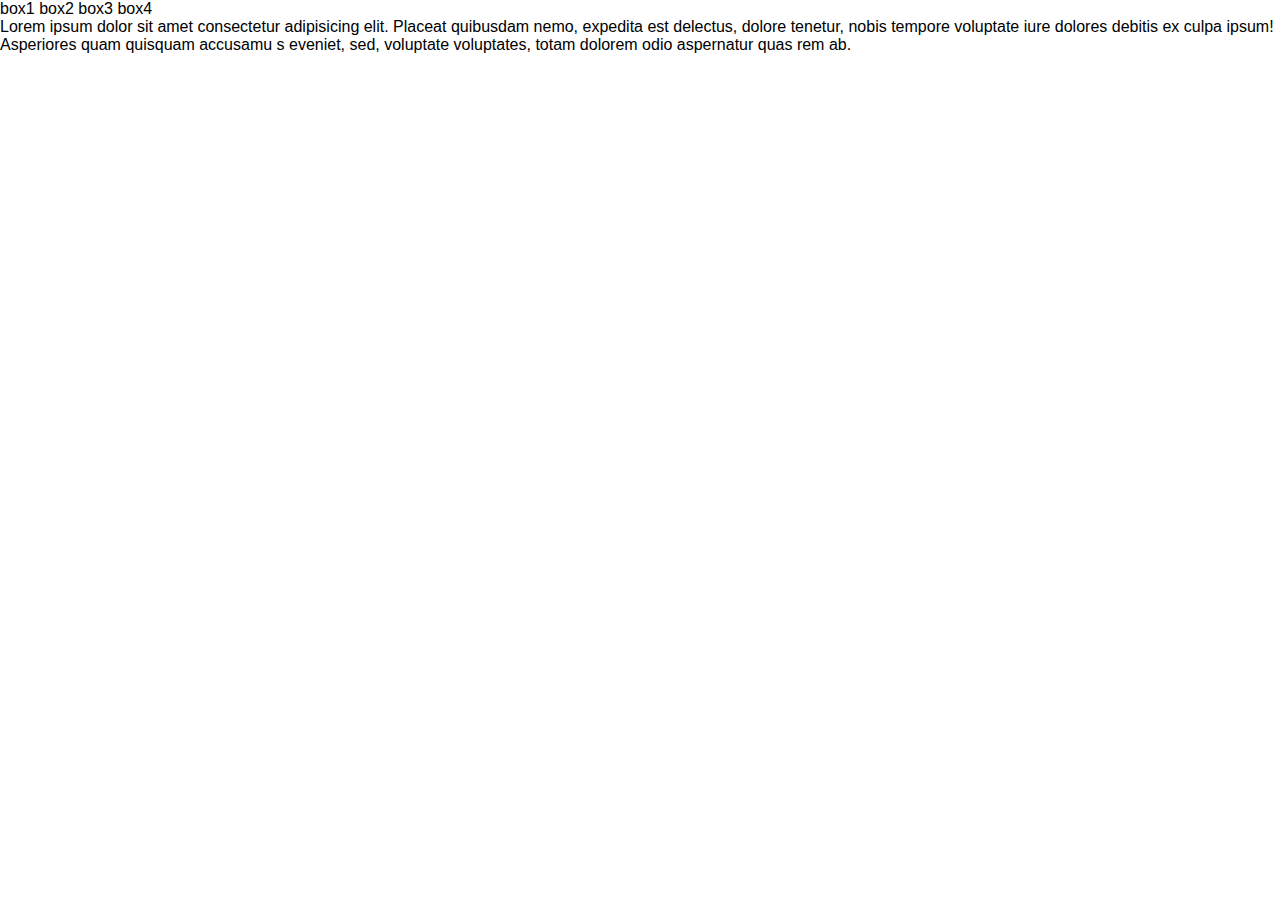
<file: style.html>
<!DOCTYPE html>
<html lang="en">
<head>
    <meta charset="UTF-8">
    <meta name="viewport" content="width=device-width, initial-scale=1.0">
    <title>Document</title>
    <link rel="stylesheet" href="index.css"/>
</head>
<body>
    <div class="wrapper">
        <span class="box" id="box1">box1</span>
        <span class="box" id="box2">box2</span>
        <span class="box" id="box3">box3</span>
        <span class="box" id="box4">box4</span>
    </div>
    <p class="para">Lorem ipsum dolor sit amet consectetur adipisicing elit. Placeat quibusdam nemo, expedita est delectus, dolore tenetur, nobis tempore voluptate iure dolores debitis ex culpa ipsum! Asperiores quam quisquam accusamu
        s eveniet, sed,
         voluptate voluptates, totam dolorem odio aspernatur quas rem ab.</p>
</body>
</html>
</file>
<file: index.css>
* {
  margin: 0;
  padding: 0;
  box-sizing: border-box;
  font-family: "Gill Sans", "Gill Sans MT", Calibri, "Trebuchet MS", sans-serif;
}
body,html{
    width: 100%;
    height: 100%;
}
nav{
    background-color: red;
    height: 60px;
    width: 100%;
}
.logo{
    color: white;
    font-size: 19px;
    font-weight: bold;
    margin: 0 100px ;
    line-height: 60px;
}
.Link{
    float: right;
    list-style: none;

    
}
li{
    display: inline-block;
    line-height: 60px;
    
    
}
a{
    color: white;
    font-size: 19px;
    text-decoration: none;
    padding: 8px 20px;
    
}
a:hover,.active{
    color: black;
    background-color: gray;
    border-radius: 11px;
}
</file>
